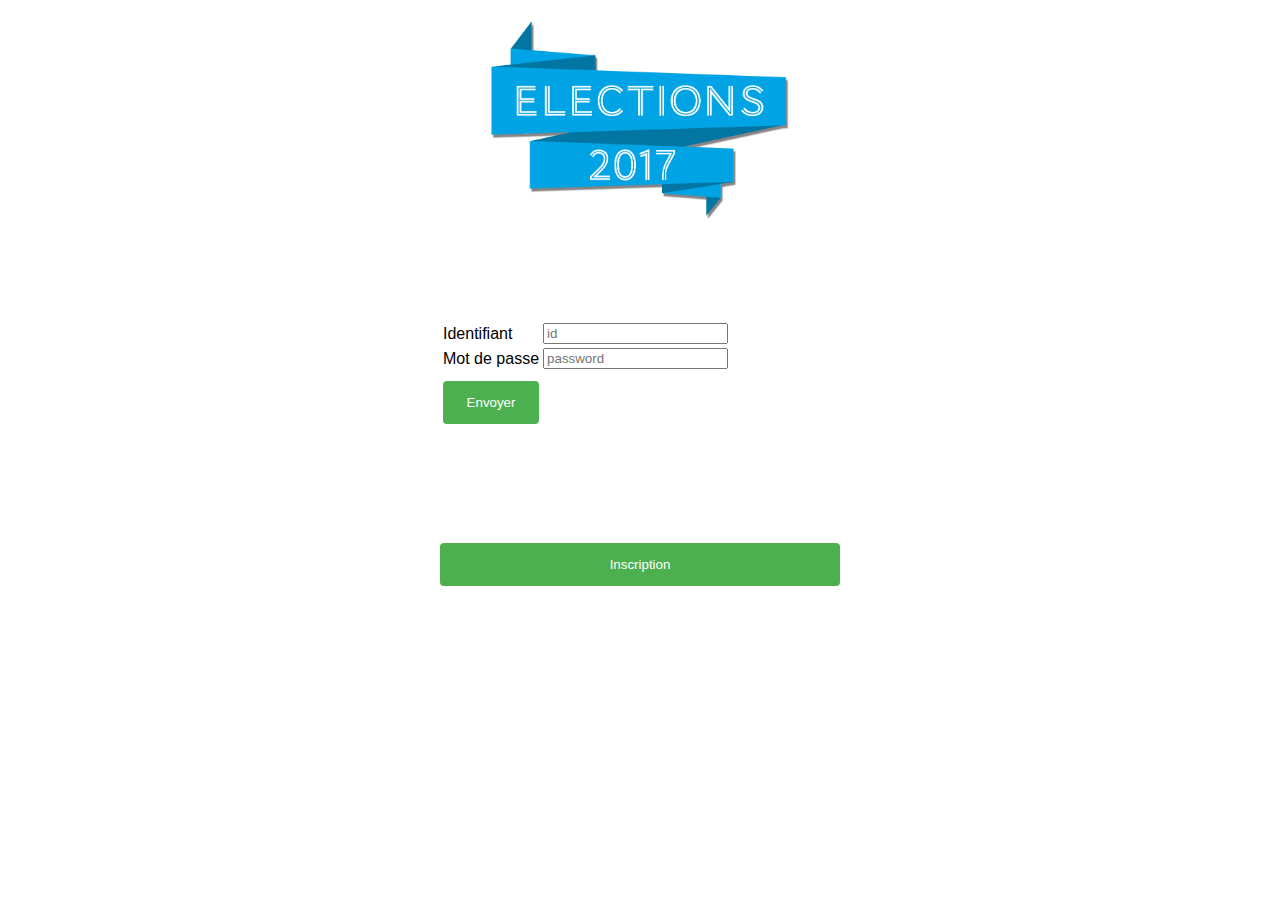
<file: index.html>
<!DOCTYPE html>

<html>

  <head>

    <meta charset="UTF-8" />

    <link rel="stylesheet" type="text/css" href="css/index.css">
    <link rel="icon" href="img/title.png" />

    <title>Elections 2017</title>

  </head>

  <body>

    <img src="img/title.png" alt="elections 2017" />

    <form name="connexion" method="post" action="intermediaire_connexion.php">

    <table><tr><td><label>Identifiant</label></td>

      <td><input type="int" name="id" placeholder="id" required></td></tr>

      <tr><td><label>Mot de passe</label></td>

      <td><input type="password" name="password" placeholder="password" required></td></tr>

      <tr><td><input type="submit" name="Nom" value="Envoyer"></td>

      <td></td></tr>

    </table>

    </form>

  <form method="POST" action="inscription.html">
  <input type="submit" name="Inscription" value="Inscription" >
  </form>

  </body>



</html>
</file>
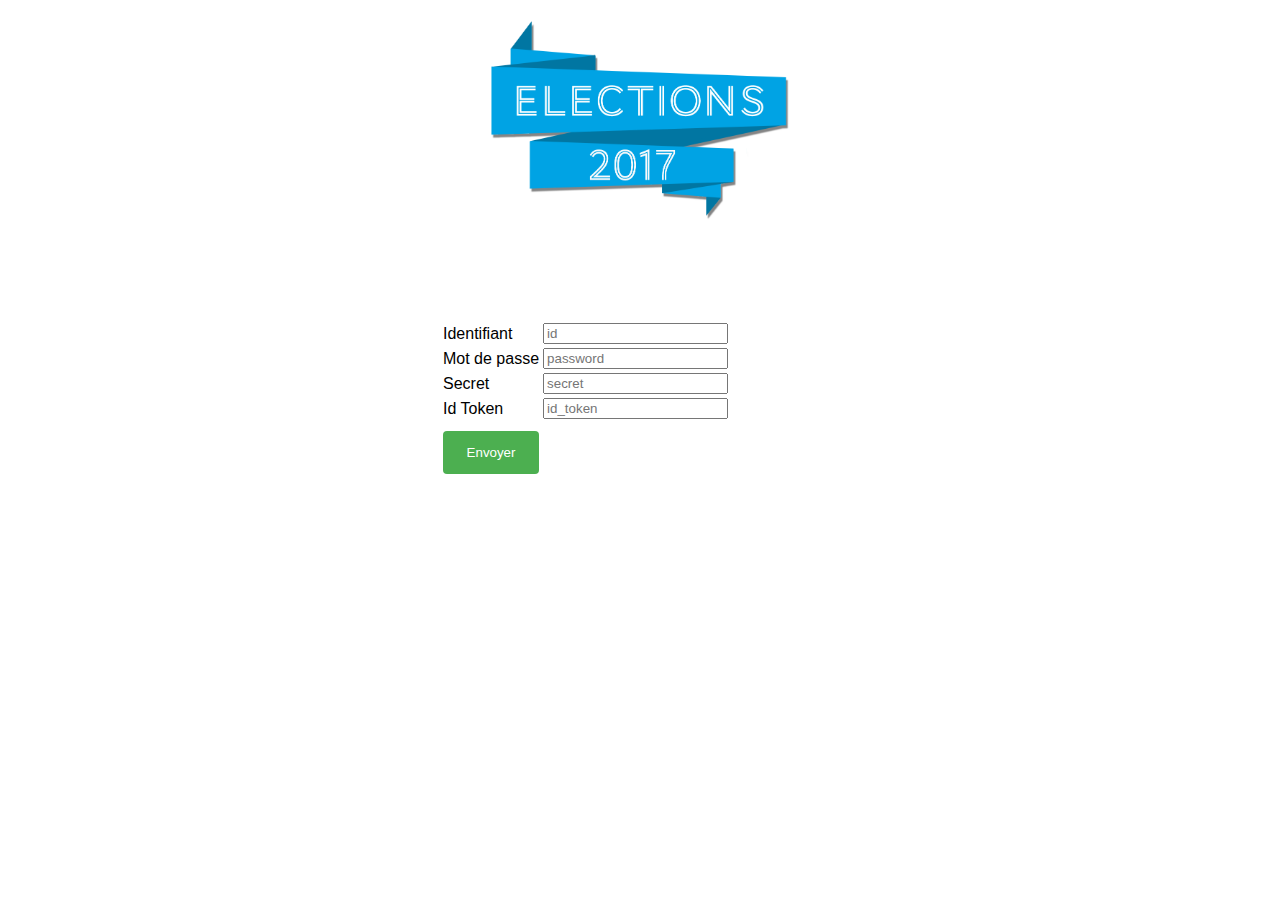
<file: inscription.html>
<!DOCTYPE html>

<html>

  <head>

    <meta charset="UTF-8" />

    <link rel="stylesheet" type="text/css" href="css/index.css">
    <link rel="icon" href="img/title.png" />

    <title>Elections 2017</title>

  </head>

  <body>

    <img src="img/title.png" alt="elections 2017" />

    <form name="inscription" method="post" action="intermediaire_inscription.php">

    <table><tr><td><label>Identifiant</label></td>

      <td><input type="int" name="id" placeholder="id" required></td></tr>

      <tr><td><label>Mot de passe</label></td>

      <td><input type="password" name="password" placeholder="password" required></td></tr>

      <tr><td><label>Secret</label></td>

      <td><input type="password" name="secret" placeholder="secret" required></td></tr>

      <tr><td><label>Id Token</label></td>

      <td><input type="int" name="id_token" placeholder="id_token" required></td></tr>

      <tr><td><input type="submit" name="Nom" value="Envoyer"></td>

      <td></td></tr>

    </table>

    </form>

  </body>



</html>
</file>
<file: css/index.css>
input[type=text], select {
    width: 100%;
    padding: 12px 20px;
    margin: 8px 0;
    display: inline-block;
    border: 1px solid #ccc;
    border-radius: 4px;
    box-sizing: border-box;
}

input[type=submit] {
    width: 100%;
    background-color: #4CAF50;
    color: white;
    padding: 14px 20px;
    margin: 8px 0;
    border: none;
    border-radius: 4px;
    cursor: pointer;
}

input[type=submit]:hover {
    background-color: #45a049;
}

div {
    border-radius: 5px;
    background-color: #f2f2f2;
    padding: 20px;
}

img {
    width: 300px;
    height: 200px;
    margin: 20px auto;
    display: block;
}

body {
    width: 500px;
    margin: auto;
    font-family: "Arial", Times, serif;
}

form {
    width: 400px;
    margin: auto;
    margin-top: 100px;
}
</file>
